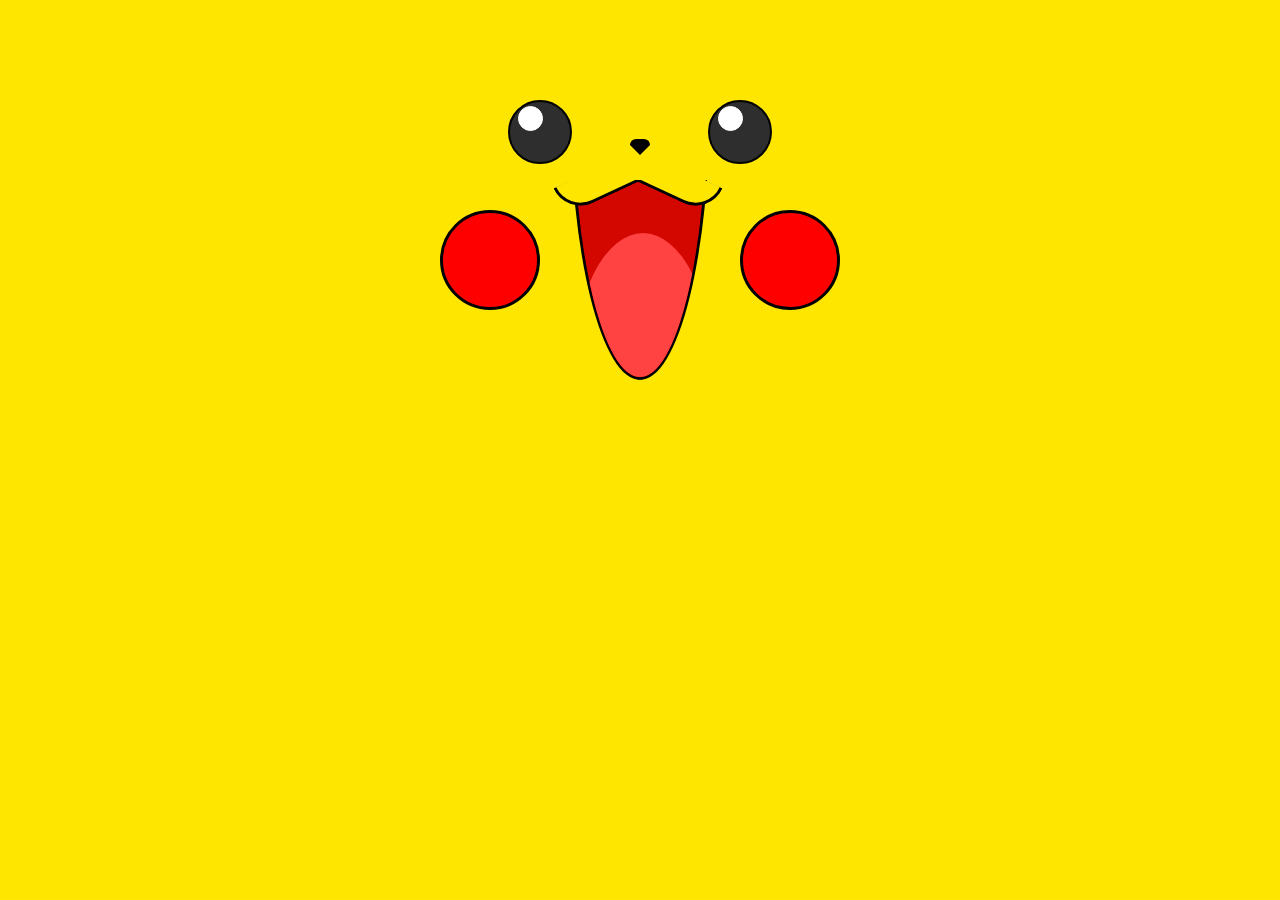
<file: src/index.html>
<!DOCTYPE html>
<html lang="en">
  <head>
    <meta charset="UTF-8" />
    <meta http-equiv="X-UA-Compatible" content="IE=edge" />
    <meta
      name="viewport"
      content="width=device-width,initial-scale=1,minimum-scale=1,maximum-scale=1,user-scalable=no,viewport-fit=cover"
    />
    <title>皮卡丘</title>
    <link rel="stylesheet" href="style.css" />
  </head>
  <body>
    <div class="skin">
      <div class="eye left"></div>
      <div class="eye right"></div>
      <div class="nose">
        <div class="yuan"></div>
      </div>
      <div class="face" id="face">
        <div class="face right"></div>
        <div class="face left"></div>

        <div class="mouth">
          <div class="up">
            <div class="lip left"></div>
            <div class="lip right"></div>
          </div>
          <div class="down">
            <div class="yuan1"><div class="yuan2"></div></div>
          </div>
        </div>
      </div>
    </div>
    <audio id="audio" src="4942.mp3"></audio>
    <script src="main.js"></script>
    <script>
      let face = document.getElementById("face");
      face.onclick = () => {
        document.getElementById("audio").play();
      };
    </script>
    <script src="https://cdn.bootcdn.net/ajax/libs/jquery/3.6.0/jquery.min.js"></script>
  </body>
</html>
</file>
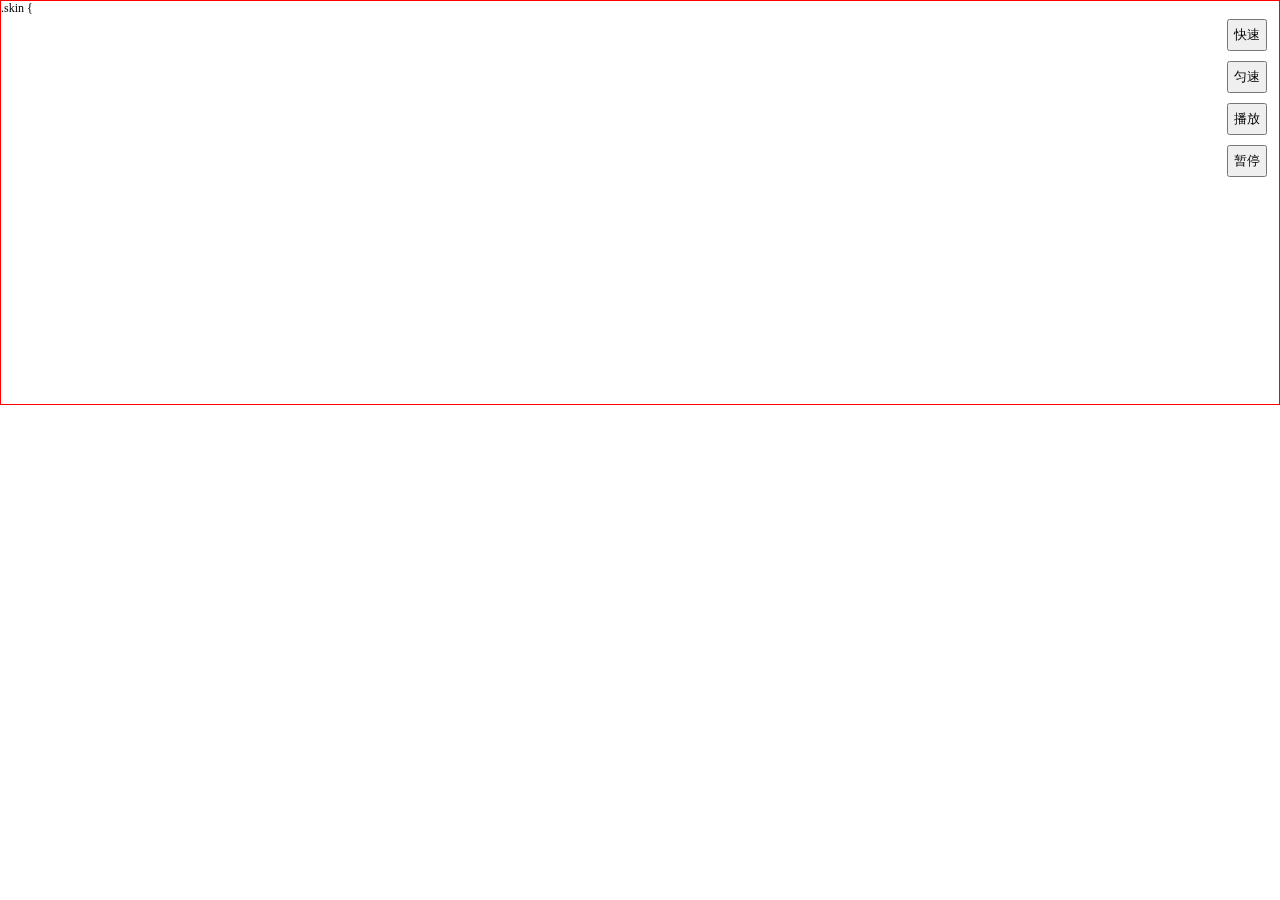
<file: src/test.html>
<!DOCTYPE html>
<html lang="zh">
  <head>
    <meta charset="UTF-8" />
    <meta http-equiv="X-UA-Compatible" content="IE=edge" />
    <meta name="viewport" content="width=device-width, initial-scale=1.0" />
    <title>Document</title>
  </head>
  <style>
    * {
      box-sizing: border-box;
      margin: 0;
      padding: 0;
    }
    *::before {
      box-sizing: border-box;
    }
    *::after {
      box-sizing: border-box;
    }
    #html {
      position: fixed;
      bottom: 0;
      left: 0;
      width: 100%;
      height: 55vh;
    }
    #demo2 {
      display: none;
    }
    #demo1 {
      position: fixed;
      top: 0;
      left: 0;
      width: 100%;
      height: 45vh;
      font-size: 12px;

      overflow: scroll;
      border: 1px red solid;
    }
    #demo1::-webkit-scrollbar {
      display: none;
    }
    #buttons {
      position: fixed;
      right: 1%;
      top: 1%;
      z-index: 100;
      display: flex;
      flex-direction: column-reverse;
    }
    button {
      margin-top: 10px;
      padding: 5px;
    }
  </style>
  <body>
    <div class="demo">
      <div id="demo1"></div>
      <style id="demo2"></style>
    </div>
    <div id="buttons">
      <button id="btnStop">暂停</button>
      <button id="btnAction">播放</button>
      <button id="btnSlow">匀速</button>
      <button id="btnFast">快速</button>
    </div>
    <div id="html">
      <div class="skin">
        <div class="eye left"></div>
        <div class="eye right"></div>
        <div class="nose">
          <div class="yuan"></div>
        </div>
        <div class="face" id="face">
          <div class="face right"></div>
          <div class="face left"></div>
          <div class="mouth">
            <div class="up">
              <div class="lip left"></div>
              <div class="lip right"></div>
            </div>
            <div class="down">
              <div class="yuan1"><div class="yuan2"></div></div>
            </div>
          </div>
        </div>
      </div>
      <audio id="audio" src="4942.mp3"></audio>
    </div>
    <script>
      let face = document.getElementById("face");
      face.onclick = () => {
        document.getElementById("audio").play();
      };
    </script>
    <script src="test.js"></script>
  </body>
</html>
</file>
<file: src/style.css>
* {
  box-sizing: border-box;
  margin: 0;
  padding: 0;
}
*::before {
  box-sizing: border-box;
}
*::after {
  box-sizing: border-box;
}

.skin {
  position: relative;
  background-color: #ffe600;
  height: 100vh;
}

.nose {
  border: 10px solid red;
  border-color: black transparent wheat transparent;
  border-bottom: none;

  width: 0px;
  height: 0px;
  position: relative;
  left: 50%;
  top: 145px;
  margin-left: -10px;
}
@keyframes wave {
  0% {
    transform: rotate(0deg);
  }
  66% {
    transform: rotate(10deg);
  }
  33% {
    transform: rotate(-10deg);
  }
  100% {
    transform: rotate(0deg);
  }
}
@keyframes big {
  0% {
    transform: skew(0deg, 0deg);
  }
  50% {
    transform: skew(20deg, 10deg);
  }
  100% {
    transform: scale(1);
  }
}
.eye::before {
  animation: big 1s infinite;
}
.nose {
  animation: wave 1s infinite;
}
.yuan {
  position: absolute;
  border-radius: 10px 10px 0 0;
  border-color: black;
  background-color: black;
  border: 1px black solid;
  width: 20px;
  height: 6px;
  top: -16px;
  left: -10px;
}

.eye {
  border: 2px solid #000;
  width: 64px;
  height: 64px;
  position: absolute;
  left: 50%;
  top: 100px;
  margin-left: -32px;
  background-color: #2e2e2e;
  border-radius: 50%;
}
.eye::before {
  content: "";
  border: 1px #fff solid;
  display: block;
  width: 25px;
  height: 25px;
  background-color: #fff;
  border-radius: 50%;
  position: relative;
  left: 8px;
  top: 4px;
}
.eye.left {
  transform: translateX(-100px);
}
.eye.right {
  transform: translateX(100px);
}
.mouth {
  width: 200px;
  height: 200px;
  position: absolute;
  left: 50%;
  top: 180px;
  margin-left: -100px;
  overflow: hidden;
}
.mouth .up .lip {
  z-index: 1;
  width: 140px;
  overflow: hidden;
  height: 180px;
}

.mouth .up .lip.left {
  border: 3px #000 solid;
  height: 30px;
  width: 80px;
  border-radius: 0 0 50px;
  border-top: #ffe600;
  border-left: #ffe600;
  position: relative;
  left: 100px;
  top: -10px;
  transform: rotate(10deg);
  -webkit-transform: rotate(25deg);
  -moz-transform: rotate(10deg);
  background-color: #ffe600;
}
.mouth .up .lip.right {
  border: 3px #000 solid;
  height: 30px;
  width: 80px;
  border-radius: 0 50px 0 50px;
  border-top: #ffe600;
  border-right: #ffe600;
  position: relative;
  top: -40px;
  left: 16px;
  transform: rotate(10deg);
  -webkit-transform: rotate(-25deg);
  -moz-transform: rotate(10deg);
  background-color: #ffe600;
}
.mouth .down {
  height: 180px;

  overflow: hidden;
}
.mouth .down .yuan2 {
  width: 140px;
  height: 1000px;
  position: relative;
  position: absolute;
  margin-left: 30px;
  border-radius: 100px/200px;
  top: 850px;
  background-color: rgb(255, 67, 67);
  left: 50%;
  margin-left: -50%;
}

.mouth .down .yuan1 {
  border: 3px #000 solid;
  width: 140px;
  height: 1000px;
  position: absolute;
  margin-left: 30px;
  border-radius: 75px/300px;
  bottom: 0;
  background-color: rgb(212, 7, 0);
  overflow: hidden;
}

.face.left {
  border: 3px #000 solid;
  width: 100px;
  height: 100px;
  border-radius: 56%;
  position: relative;
  left: 50%;
  top: 100px;
  background-color: red;
  transform: translateX(-200px);
}

.face.right {
  border: 3px #000 solid;
  width: 100px;
  height: 100px;
  border-radius: 56%;
  position: relative;
  left: 50%;
  top: 200px;
  background-color: red;
  transform: translateX(100px);
}
</file>
